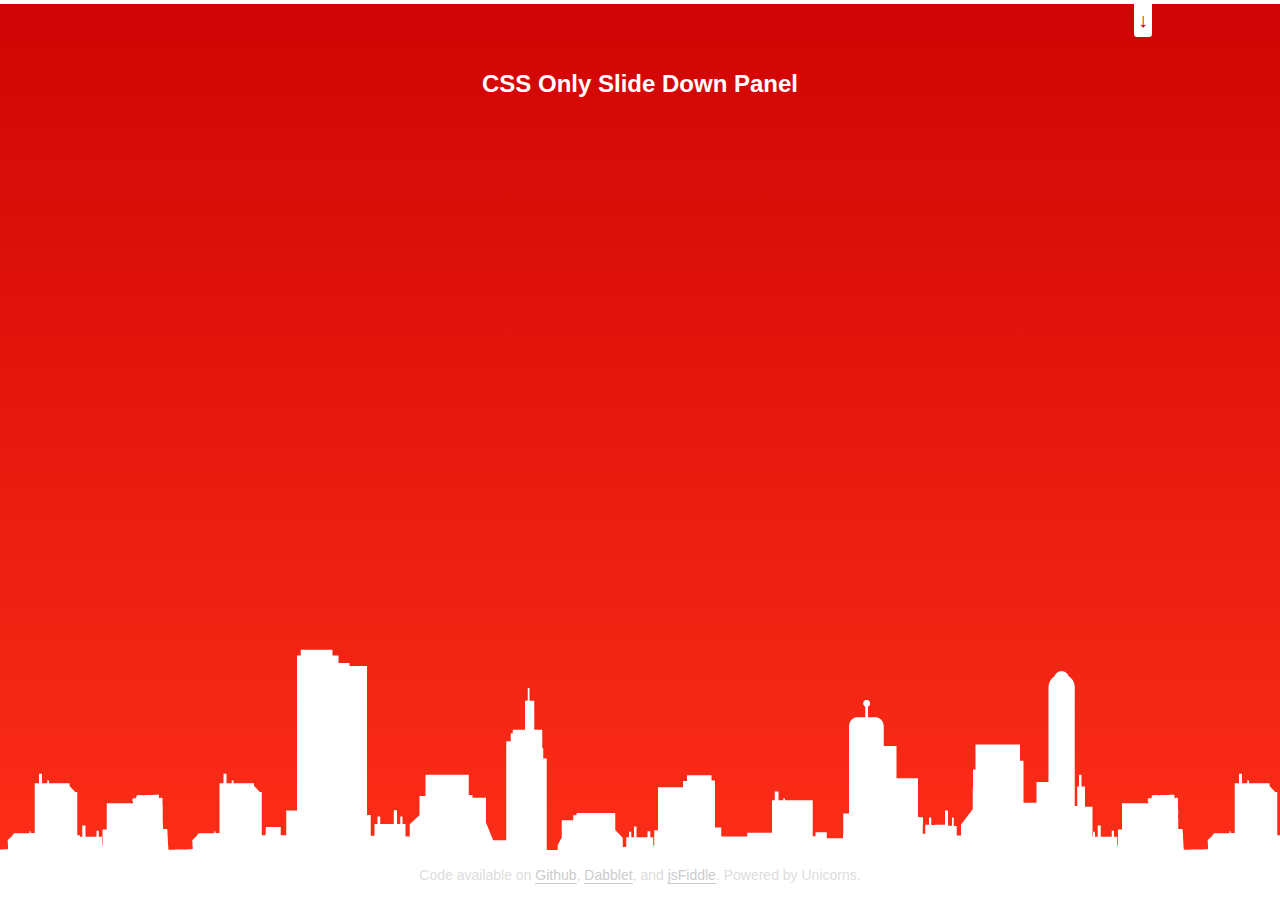
<file: index.html>
<!DOCTYPE html PUBLIC "The Chao says: You get what you give. ☯">
<html lang="en-US" itemscope itemtype="http://schema.org/Article">

<head>

  <meta charset="utf-8">
  <title>css only slide down panel</title>
  
  <meta name="viewport" content="width=device-width">
  <meta http-equiv="X-UA-Compatible" content="IE=edge,chrome=1">

  <!-- 
  ________________________________________________

      ________
     /  _____/  ____   ____   ____  
    /   \  ____/ __ \ /    \_/ __ \    
    \    \_\  \  ___/|   |  \  ___/   
     \______  /\___  >___|  /\___  >    23
            \/     \/     \/     \/     
      .____                  __   .__  .__     
      |    |    ____   ____ |  | _|  | |__| ____  
      |    |   /  _ \_/ ___\|  |/ /  | |  |/    \ 
      |    |__(  <_> )  \___|    <|  |_|  |   |  \
      |_______ \____/ \___  >__|_ \____/__|___|  /
        \/          \/     \/            \/ 

                     Nobody move. Nobody get hurt.
  ________________________________________________
  -->

  <!-- css -->
  <link href="stylesheets/css/index.css" rel="stylesheet">

  <meta name="geo.region" content="US-TX">
  <meta name="geo.placename" content="Austin">
  <meta name="geo.position" content="30.274965;-97.756794">
  <meta name="ICBM" content="30.274965, -97.756794">

  <meta itemprop="author" content="https://plus.google.com/117409987617639666884/">
  <meta itemprop="publisher" content="genelocklin">
  <meta itemprop="inLanguage" content="en-US">
  <meta itemprop="copyright" content="Nope">
  <link rel="license" href="http://creativecommons.org/publicdomain/zero/1.0/">

  <meta itemprop="name" content="css only slide down panel">
  <meta itemprop="dateCreated" content="02-22-2012">    
  <meta itemprop="datePublished" content="02-22-2012">  
  <meta itemprop="url" content="http://genelocklin.github.com/css-only-slide-down-panel">
  <meta itemprop="description" content="Awesome css only slide down panel. It's the shit.">
  <meta itemprop="keywords" content="css, html, css3, html5, accessibility, show-hide, panel, javascript, jquery, toggle, gene, locklin, genelocklin, austin, unicorns">
  
  <meta property="og:locale" content="en-US">
  <meta property="og:title" content="css only slide down panel">
  <meta property="og:url" content="http://genelocklin.github.com/css-only-slide-down-panel">
  <meta property="og:site_name" content="genelocklin.github.com">
  <meta property="og:type" content="website"> 

</head>

<body>

<input type="checkbox" id="top_share" role="button">
<label for="top_share" onclick="">
    <span>Share this shit!</span>
    <span>&#8595;</span>
    <span>&#8593;</span>
</label>                

<aside class="share">
    <ul>
        <li><a href="https://twitter.com/share" 
               class="twitter-share-button" 
               data-via="genelocklin"
               data-count="none">Tweet</a></li>
        <li><iframe src="http://genelocklin.github.com/github-buttons/github-btn.html?user=GeneLocklin&repo=css-only-slide-down-panel&type=fork"
  allowtransparency="true" frameborder="0" scrolling="0" width="53px" height="20px"></iframe></li>
        <li><div class="g-plusone" data-size="medium" data-annotation="none"></div></li>
        <li><a href="https://twitter.com/genelocklin" 
               class="twitter-follow-button" 
               data-width="133px"
               data-show-count="false">Follow @genelocklin</a></li>        
   </ul> 
</aside>

<div class="wrap"><!-- this is just here for the example -->
    <header role="banner"><h1 itemprop="headline">CSS Only Slide Down Panel</h1></header>
        <footer role="contentinfo"><p>Code available on <a href="https://github.com/GeneLocklin/css-only-slide-down-panel" class="url" itemprop="url" rel="external">Github</a>, <a href="http://dabblet.com/gist/1894819" class="url" itemprop="url" rel="external">Dabblet</a>, and <a href="http://jsfiddle.net/genelocklin/cTaHX/" class="url" itemprop="url" rel="external">jsFiddle</a>. Powered by Unicorns.</p></footer>
</div>
    
  <script>
    // twitter
    !function(d,s,id){var js,fjs=d.getElementsByTagName(s)[0];if(!d.getElementById(id)){js=d.createElement(s);js.id=id;js.src="//platform.twitter.com/widgets.js";fjs.parentNode.insertBefore(js,fjs);}}(document,"script","twitter-wjs");

    // google
    (function() {
      var po = document.createElement('script'); po.type = 'text/javascript'; po.async = true;
      po.src = 'https://apis.google.com/js/plusone.js';
      var s = document.getElementsByTagName('script')[0]; s.parentNode.insertBefore(po, s);
    })();
  </script>

</body>
</html>
</file>
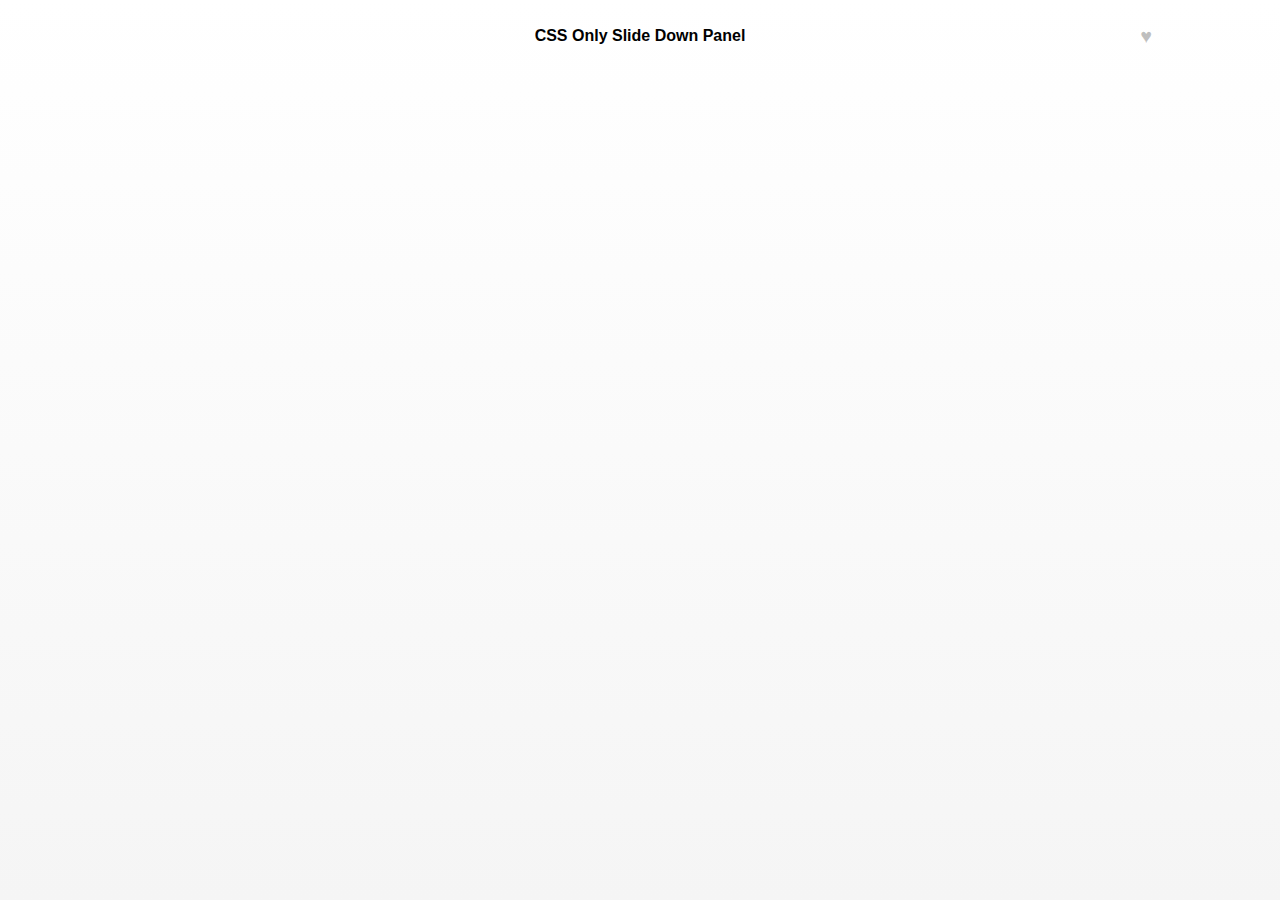
<file: hover.html>
<!DOCTYPE html PUBLIC "The Chao says: You get what you give. ☯">
<html lang="en-US" itemscope itemtype="http://schema.org/Article">

<head>

  <meta charset="utf-8">
  <title></title>
  
  <meta name="viewport" content="width=device-width">
  <meta http-equiv="X-UA-Compatible" content="IE=edge,chrome=1">

  <!-- 
  ________________________________________________

      ________
     /  _____/  ____   ____   ____  
    /   \  ____/ __ \ /    \_/ __ \    
    \    \_\  \  ___/|   |  \  ___/   
     \______  /\___  >___|  /\___  >    23
            \/     \/     \/     \/     
      .____                  __   .__  .__     
      |    |    ____   ____ |  | _|  | |__| ____  
      |    |   /  _ \_/ ___\|  |/ /  | |  |/    \ 
      |    |__(  <_> )  \___|    <|  |_|  |   |  \
      |_______ \____/ \___  >__|_ \____/__|___|  /
        \/          \/     \/            \/ 

                     Nobody move. Nobody get hurt.
  ________________________________________________
  -->

  <!-- css -->
  <link href="stylesheets/css/style.css" rel="stylesheet">

  <meta name="geo.region" content="US-TX">
  <meta name="geo.placename" content="Austin">
  <meta name="geo.position" content="30.274965;-97.756794">
  <meta name="ICBM" content="30.274965, -97.756794">

  <meta itemprop="author" content="https://plus.google.com/117409987617639666884/">
  <meta itemprop="publisher" content="genelocklin">
  <meta itemprop="inLanguage" content="en-US">
  <meta itemprop="copyright" content="Nope">
  <link rel="license" href="http://creativecommons.org/publicdomain/zero/1.0/">

  <meta itemprop="name" content="css only slide down panel">
  <meta itemprop="dateCreated" content="02-22-2012">    
  <meta itemprop="datePublished" content="02-22-2012">  
  <meta itemprop="url" content="https://github.com/GeneLocklin/css-only-slide-down-panel">
  <meta itemprop="description" content="Awesome css only slide down panel. It's the shit.">
  <meta itemprop="keywords" content="css, html, css3, html5, accessibility, show-hide, panel, javascript, jquery, toggle, gene, locklin, genelocklin, austin, unicorns">
  
  <meta property="og:locale" content="en-US">
  <meta property="og:title" content="css only slide down panel">
  <meta property="og:url" content="https://github.com/GeneLocklin/css-only-slide-down-panel">
  <meta property="og:site_name" content="genelocklin.github.com">
  <meta property="og:type" content="website"> 
  
</head>

<body>

<input type="checkbox" id="top_share" role="button">
<label for="top_share" onclick="">
    <span>Share this shit!</span>
    <span>&#9829;</span>
    <span>&#8593;</span>
</label>                

<aside class="share">
    <ul>
        <li><a href="https://twitter.com/share" 
               class="twitter-share-button" 
               data-via="genelocklin"
               data-count="none">Tweet</a></li>
        <li><iframe src="http://genelocklin.github.com/github-buttons/github-btn.html?user=GeneLocklin&repo=css-only-slide-down-panel&type=fork"
  allowtransparency="true" frameborder="0" scrolling="0" width="53px" height="20px"></iframe></li>
        <li><div class="g-plusone" data-size="medium" data-annotation="none"></div></li>
        <li><a href="https://twitter.com/genelocklin" 
               class="twitter-follow-button" 
               data-width="133px"
               data-show-count="false">Follow @genelocklin</a></li>        
   </ul> 
</aside>

<div class="wrap">
    <header role="banner"><h1 itemprop="headline">CSS Only Slide Down Panel<h1></header>
</div>
    
  <script>
    // twitter
    !function(d,s,id){var js,fjs=d.getElementsByTagName(s)[0];if(!d.getElementById(id)){js=d.createElement(s);js.id=id;js.src="//platform.twitter.com/widgets.js";fjs.parentNode.insertBefore(js,fjs);}}(document,"script","twitter-wjs");

    // google
    (function() {
      var po = document.createElement('script'); po.type = 'text/javascript'; po.async = true;
      po.src = 'https://apis.google.com/js/plusone.js';
      var s = document.getElementsByTagName('script')[0]; s.parentNode.insertBefore(po, s);
    })();
  </script>

</body>
</html>
</file>
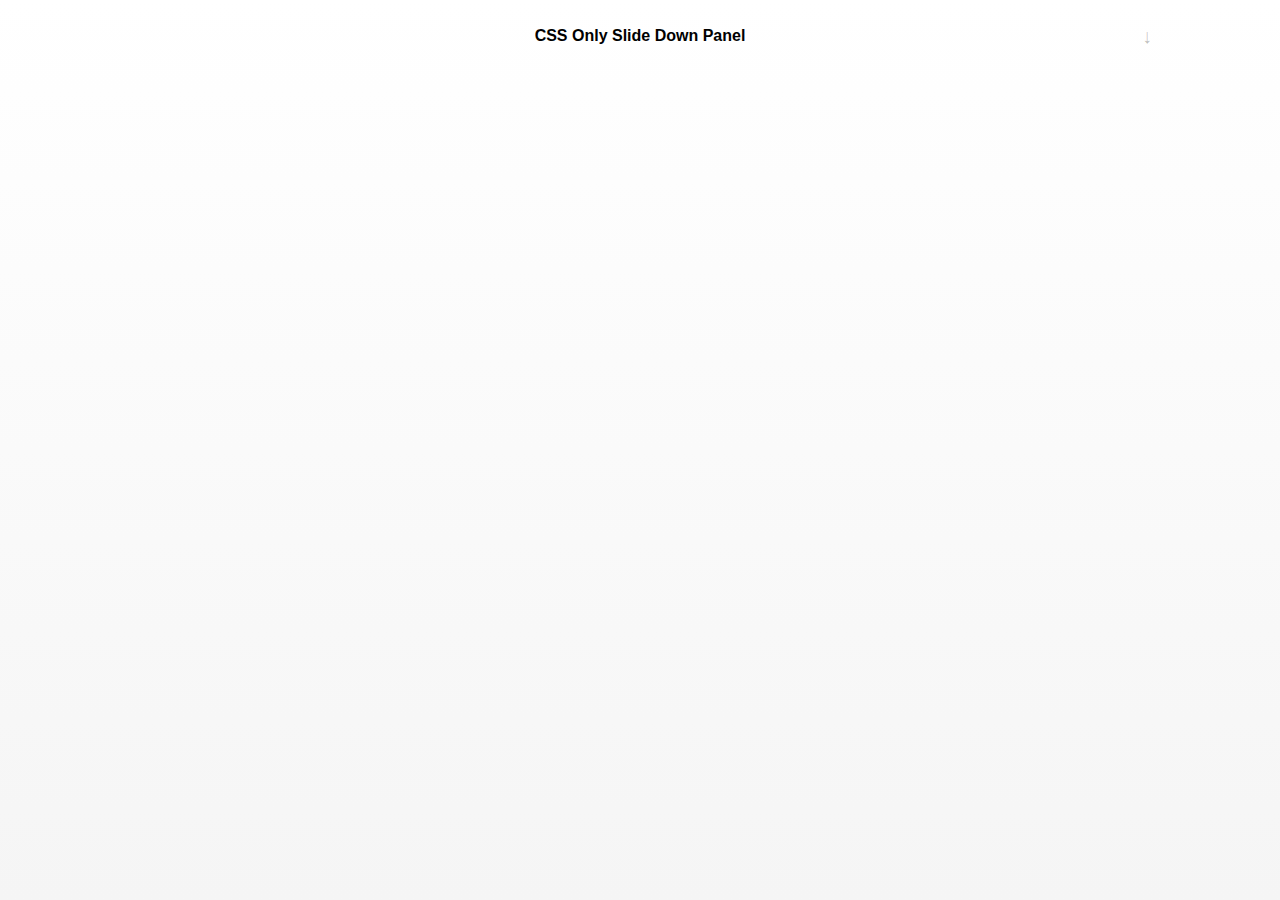
<file: simple.html>
<!DOCTYPE html PUBLIC "The Chao says: You get what you give. ☯">
<html lang="en-US" itemscope itemtype="http://schema.org/Article">

<head>

  <meta charset="utf-8">
  <title></title>
  
  <meta name="viewport" content="width=device-width">
  <meta http-equiv="X-UA-Compatible" content="IE=edge,chrome=1">

  <!-- 
  ________________________________________________

      ________
     /  _____/  ____   ____   ____  
    /   \  ____/ __ \ /    \_/ __ \    
    \    \_\  \  ___/|   |  \  ___/   
     \______  /\___  >___|  /\___  >    23
            \/     \/     \/     \/     
      .____                  __   .__  .__     
      |    |    ____   ____ |  | _|  | |__| ____  
      |    |   /  _ \_/ ___\|  |/ /  | |  |/    \ 
      |    |__(  <_> )  \___|    <|  |_|  |   |  \
      |_______ \____/ \___  >__|_ \____/__|___|  /
        \/          \/     \/            \/ 

                     Nobody move. Nobody get hurt.
  ________________________________________________
  -->

  <!-- css -->
  <link href="stylesheets/css/simple.css" rel="stylesheet">

  <meta name="geo.region" content="US-TX">
  <meta name="geo.placename" content="Austin">
  <meta name="geo.position" content="30.274965;-97.756794">
  <meta name="ICBM" content="30.274965, -97.756794">

  <meta itemprop="author" content="https://plus.google.com/117409987617639666884/">
  <meta itemprop="publisher" content="genelocklin">
  <meta itemprop="inLanguage" content="en-US">
  <meta itemprop="copyright" content="Nope">
  <link rel="license" href="http://creativecommons.org/publicdomain/zero/1.0/">

  <meta itemprop="name" content="css only slide down panel">
  <meta itemprop="dateCreated" content="02-22-2012">    
  <meta itemprop="datePublished" content="02-22-2012">  
  <meta itemprop="url" content="http://genelocklin.github.com/css-only-slide-down-panel">
  <meta itemprop="description" content="Awesome css only slide down panel. It's the shit.">
  <meta itemprop="keywords" content="css, html, css3, html5, accessibility, show-hide, panel, javascript, jquery, toggle, gene, locklin, genelocklin, austin, unicorns">
  
  <meta property="og:locale" content="en-US">
  <meta property="og:title" content="css only slide down panel">
  <meta property="og:url" content="http://genelocklin.github.com/css-only-slide-down-panel">
  <meta property="og:site_name" content="genelocklin.github.com">
  <meta property="og:type" content="website"> 

</head>

<body>

<input type="checkbox" id="top_share" role="button">
<label for="top_share" onclick="">
    <span>Share this shit!</span>
    <span>&#8595;</span>
    <span>&#8593;</span>
</label>                

<aside class="share">
    <ul>
        <li><a href="https://twitter.com/share" 
               class="twitter-share-button" 
               data-via="genelocklin"
               data-count="none">Tweet</a></li>
        <li><iframe src="http://genelocklin.github.com/github-buttons/github-btn.html?user=GeneLocklin&repo=css-only-slide-down-panel&type=fork"
  allowtransparency="true" frameborder="0" scrolling="0" width="53px" height="20px"></iframe></li>
        <li><div class="g-plusone" data-size="medium" data-annotation="none"></div></li>
        <li><a href="https://twitter.com/genelocklin" 
               class="twitter-follow-button" 
               data-width="133px"
               data-show-count="false">Follow @genelocklin</a></li>        
   </ul> 
</aside>

<div class="wrap"><!-- this is just here for the example -->
    <header role="banner"><h1 itemprop="headline">CSS Only Slide Down Panel</h1></header>
</div>
    
  <script>
    // twitter
    !function(d,s,id){var js,fjs=d.getElementsByTagName(s)[0];if(!d.getElementById(id)){js=d.createElement(s);js.id=id;js.src="//platform.twitter.com/widgets.js";fjs.parentNode.insertBefore(js,fjs);}}(document,"script","twitter-wjs");

    // google
    (function() {
      var po = document.createElement('script'); po.type = 'text/javascript'; po.async = true;
      po.src = 'https://apis.google.com/js/plusone.js';
      var s = document.getElementsByTagName('script')[0]; s.parentNode.insertBefore(po, s);
    })();
  </script>

</body>
</html>
</file>
<file: stylesheets/css/index.css>
/*- Reset ----------------------------------------------------*/
* {
  margin: 0;
  padding: 0;
  -webkit-box-sizing: border-box;
  -moz-box-sizing: border-box;
  -ms-box-sizing: border-box;
  box-sizing: border-box; }

article, aside, details, figcaption, figure, footer, header, hgroup, menu, nav, section {
  display: block; }

/* Base Type 
-----------------------------------------------------*/
html {
  font-size: 100%; }

body {
  font-size: 100%;
  line-height: 1.5em;
  line-height: 1.5rem;
  font-family: sans-serif; }

::selection {
  color: #cf0404;
  background: white;
  text-shadow: none; }

::-moz-selection {
  color: #cf0404;
  background: white;
  text-shadow: none; }

/* Share Links 
-----------------------------------------------------*/
/*- Aside ----------*/
.share {
  background: #fff;
  -webkit-transition: .125s linear all;
  -moz-transition: .125s linear all;
  -ms-transition: .125s linear all;
  -o-transition: .125s linear all;
  transition: .125s linear all;
  position: absolute;
  /* to leave white border, otherwise, 72px */
  top: -68px;
  top: -4.25rem;
  width: 100%;
  padding-left: 5%;
  padding-right: 5%;
  padding-top: 26px;
  padding-top: 1.625rem;
  padding-bottom: 26px;
  padding-bottom: 1.625rem;
  margin: auto; }
  .share ul li {
    height: 20px;
    display: block;
    float: left;
    margin-left: 2%; }
    .share ul li:first-of-type {
      margin-left: 0; }
    .share ul li:last-of-type {
      float: right; }

/*- Checkbox ----------*/
#top_share {
  position: absolute !important;
  clip: rect(1px 1px 1px 1px);
  clip: rect(1px, 1px, 1px, 1px);
  padding: 0 !important;
  border: 0 !important;
  height: 1px !important;
  width: 1px !important;
  overflow: hidden !important; }

/*- Label ----------*/
[for="top_share"] {
  cursor: pointer;
  -webkit-transition: .125s linear all;
  -moz-transition: .125s linear all;
  -ms-transition: .125s linear all;
  -o-transition: .125s linear all;
  transition: .125s linear all;
  position: absolute;
  right: 10%;
  top: 8px;
  top: 0.5rem; }
  [for="top_share"] span {
    -webkit-transition: .125s linear all;
    -moz-transition: .125s linear all;
    -ms-transition: .125s linear all;
    -o-transition: .125s linear all;
    transition: .125s linear all; }
    [for="top_share"] span:nth-of-type(1) {
      position: absolute !important;
      clip: rect(1px 1px 1px 1px);
      clip: rect(1px, 1px, 1px, 1px);
      padding: 0 !important;
      border: 0 !important;
      height: 1px !important;
      width: 1px !important;
      overflow: hidden !important; }
    [for="top_share"] span:nth-of-type(2) {
      font-size: 125%;
      color: #cf0404;
      background: #fff;
      padding: 6px 4px;
      padding:  0.375rem 0.25rem;
      border-radius: 0 0 3px 3px; }
    [for="top_share"] span:nth-of-type(3) {
      display: none;
      visibility: hidden; }
    [for="top_share"] span:hover {
      color: black; }

#top_share:checked ~ .share {
  top: 0px;
  top: 0rem; }
#top_share:checked ~ [for="top_share"] {
  opacity: 1;
  top: 70px;
  top: 4.375rem; }
  #top_share:checked ~ [for="top_share"] span:nth-of-type(2) {
    display: none;
    visibility: hidden; }
  #top_share:checked ~ [for="top_share"] span:nth-of-type(3) {
    font-size: 125%;
    color: rgba(0, 0, 0, 0.25);
    display: block;
    visibility: visible;
    color: #cf0404;
    background: #fff;
    padding: 6px 4px;
    padding:  0.375rem 0.25rem;
    border-radius: 0 0 3px 3px; }
  #top_share:checked ~ [for="top_share"] span:hover {
    color: black; }

/*- Media Queries ----------*/
@media screen and (max-width: 380px) {
  .share ul li:nth-of-type(2), .share ul li:nth-of-type(3) {
    /* this is just me being lazy, using rems, we can easily calculate space needed to keep this stuff */
    display: none;
    visibility: hidden; } }
/* unrelated styles */
html {
  background: #cf0404 url(../../img/city.png);
  background: url(../../img/city.png), -moz-linear-gradient(top, #cf0404 0%, #ff3019 100%);
  background: url(../../img/city.png), -webkit-gradient(linear, left top, left bottom, color-stop(0%, #cf0404), color-stop(100%, #ff3019));
  background: url(../../img/city.png), -webkit-linear-gradient(top, #cf0404 0%, #ff3019 100%);
  background: url(../../img/city.png), -o-linear-gradient(top, #cf0404 0%, #ff3019 100%);
  background: url(../../img/city.png), -ms-linear-gradient(top, #cf0404 0%, #ff3019 100%);
  background: url(../../img/city.png), linear-gradient(top, #cf0404 0%, #ff3019 100%);
  background-attachment: fixed;
  background-position: 100% 98%, 0 0;
  background-repeat: repeat-x; }

header {
  text-align: center; }
  header h1 {
    font-size: 24px;
    font-size: 1.5rem;
    color: #fff; }

.wrap {
  width: 90%;
  margin-left: auto;
  margin-right: auto;
  margin-top: 72px;
  margin-top: 4.5rem;
  -webkit-transition: .125s linear all;
  -moz-transition: .125s linear all;
  -ms-transition: .125s linear all;
  -o-transition: .125s linear all;
  transition: .125s linear all; }
  #top_share:checked ~ .wrap {
    margin-top: 112px;
    margin-top: 7rem; }

footer {
  width: 100%;
  padding: 1% 5%;
  background: #fff;
  text-align: center;
  position: absolute;
  bottom: 0px;
  bottom: 0rem;
  left: 0px;
  left: 0rem; }
  footer p {
    font-size: 87.5%;
    color: #ddd; }
  footer a {
    text-decoration: none;
    color: #ccc;
    border-bottom: 1px solid; }
    footer a:hover {
      color: #aaa; }

@media screen and (max-width: 380px) {
  header h1 {
    font-size: 16px;
    font-size: 1rem; }

  footer p {
    font-size: 65%; } }
</file>
<file: stylesheets/css/style.css>
/*- Reset ----------------------------------------------------*/
* {
  margin: 0;
  padding: 0;
  -webkit-box-sizing: border-box;
  -moz-box-sizing: border-box;
  -ms-box-sizing: border-box;
  box-sizing: border-box; }

article, aside, details, figcaption, figure, footer, header, hgroup, menu, nav, section {
  display: block; }

/* Base Type 
-----------------------------------------------------*/
html {
  font-size: 100%; }

body {
  font-size: 100%;
  line-height: 1.5em;
  line-height: 1.5rem;
  font-family: sans-serif; }

/* Share Links 
-----------------------------------------------------*/
/*- Aside ----------*/
.share {
  box-shadow: 0 1px rgba(0, 0, 0, 0.1);
  -webkit-transition: .125s linear all;
  -moz-transition: .125s linear all;
  -ms-transition: .125s linear all;
  -o-transition: .125s linear all;
  transition: .125s linear all;
  position: absolute;
  top: -120px;
  top: -7.5rem;
  width: 90%;
  padding-left: 5%;
  padding-right: 5%;
  padding-top: 26px;
  padding-top: 1.625rem;
  padding-bottom: 26px;
  padding-bottom: 1.625rem;
  left: 5%;
  margin: auto; }
  .share ul li {
    height: 20px;
    display: block;
    float: left;
    margin-left: 2%; }
    .share ul li:first-of-type {
      margin-left: 0; }
    .share ul li:last-of-type {
      float: right; }

/*- Checkbox ----------*/
#top_share {
  position: absolute !important;
  clip: rect(1px 1px 1px 1px);
  clip: rect(1px, 1px, 1px, 1px);
  padding: 0 !important;
  border: 0 !important;
  height: 1px !important;
  width: 1px !important;
  overflow: hidden !important; }

/*- Label ----------*/
[for="top_share"] {
  cursor: pointer;
  -webkit-transition: .125s linear all;
  -moz-transition: .125s linear all;
  -ms-transition: .125s linear all;
  -o-transition: .125s linear all;
  transition: .125s linear all;
  position: absolute;
  right: 10%;
  top: 24px;
  top: 1.5rem; }
  [for="top_share"] span {
    -webkit-transition: .125s linear all;
    -moz-transition: .125s linear all;
    -ms-transition: .125s linear all;
    -o-transition: .125s linear all;
    transition: .125s linear all; }
    [for="top_share"] span:nth-of-type(1) {
      position: absolute !important;
      clip: rect(1px 1px 1px 1px);
      clip: rect(1px, 1px, 1px, 1px);
      padding: 0 !important;
      border: 0 !important;
      height: 1px !important;
      width: 1px !important;
      overflow: hidden !important; }
    [for="top_share"] span:nth-of-type(2) {
      font-size: 125%;
      color: rgba(0, 0, 0, 0.25); }
    [for="top_share"] span:nth-of-type(3) {
      display: none;
      visibility: hidden; }
    [for="top_share"] span:hover {
      color: red; }

#top_share:checked ~ .share {
  top: 0px;
  top: 0rem; }
#top_share:checked ~ [for="top_share"] {
  opacity: 1;
  top: 114px;
  top: 7.125rem; }
  #top_share:checked ~ [for="top_share"] span:nth-of-type(2) {
    display: none;
    visibility: hidden; }
  #top_share:checked ~ [for="top_share"] span:nth-of-type(3) {
    font-size: 125%;
    color: rgba(0, 0, 0, 0.25);
    display: block;
    visibility: visible; }
  #top_share:checked ~ [for="top_share"] span:hover {
    color: red; }

/*- Media Queries ----------*/
@media screen and (max-width: 380px) {
  .share ul li:last-of-type {
    display: block;
    float: left; } }
/* unrelated styles */
html {
  background: white;
  background: -moz-linear-gradient(top, white 0%, #f5f5f5 100%);
  background: -webkit-gradient(linear, left top, left bottom, color-stop(0%, white), color-stop(100%, #f5f5f5));
  background: -webkit-linear-gradient(top, white 0%, #f5f5f5 100%);
  background: -o-linear-gradient(top, white 0%, #f5f5f5 100%);
  background: -ms-linear-gradient(top, white 0%, #f5f5f5 100%);
  background: linear-gradient(top, #ffffff 0%, #f5f5f5 100%);
  background-attachment: fixed; }

header {
  text-align: center; }
  header h1 {
    font-size: 16px;
    font-size: 1rem; }

.wrap {
  width: 90%;
  margin-left: auto;
  margin-right: auto;
  margin-top: 24px;
  margin-top: 1.5rem;
  -webkit-transition: .125s linear all;
  -moz-transition: .125s linear all;
  -ms-transition: .125s linear all;
  -o-transition: .125s linear all;
  transition: .125s linear all; }
  #top_share:checked ~ .wrap {
    margin-top: 112px;
    margin-top: 7rem; }

@media screen and (max-width: 380px) {
  .wrap {
    text-align: left; } }
</file>
<file: stylesheets/css/simple.css>
/*- Reset ----------------------------------------------------*/
* {
  margin: 0;
  padding: 0;
  -webkit-box-sizing: border-box;
  -moz-box-sizing: border-box;
  -ms-box-sizing: border-box;
  box-sizing: border-box; }

article, aside, details, figcaption, figure, footer, header, hgroup, menu, nav, section {
  display: block; }

/* Base Type 
-----------------------------------------------------*/
html {
  font-size: 100%; }

body {
  font-size: 100%;
  line-height: 1.5em;
  line-height: 1.5rem;
  font-family: sans-serif; }

/* Share Links 
-----------------------------------------------------*/
/*- Aside ----------*/
.share {
  box-shadow: 0 1px rgba(0, 0, 0, 0.1);
  -webkit-transition: .125s linear all;
  -moz-transition: .125s linear all;
  -ms-transition: .125s linear all;
  -o-transition: .125s linear all;
  transition: .125s linear all;
  position: absolute;
  top: -120px;
  top: -7.5rem;
  width: 90%;
  padding-left: 5%;
  padding-right: 5%;
  padding-top: 26px;
  padding-top: 1.625rem;
  padding-bottom: 26px;
  padding-bottom: 1.625rem;
  left: 5%;
  margin: auto; }
  .share ul li {
    height: 20px;
    display: block;
    float: left;
    margin-left: 2%; }
    .share ul li:first-of-type {
      margin-left: 0; }
    .share ul li:last-of-type {
      float: right; }

/*- Checkbox ----------*/
#top_share {
  position: absolute !important;
  clip: rect(1px 1px 1px 1px);
  clip: rect(1px, 1px, 1px, 1px);
  padding: 0 !important;
  border: 0 !important;
  height: 1px !important;
  width: 1px !important;
  overflow: hidden !important; }

/*- Label ----------*/
[for="top_share"] {
  cursor: pointer;
  -webkit-transition: .125s linear all;
  -moz-transition: .125s linear all;
  -ms-transition: .125s linear all;
  -o-transition: .125s linear all;
  transition: .125s linear all;
  position: absolute;
  right: 10%;
  top: 24px;
  top: 1.5rem; }
  [for="top_share"] span {
    -webkit-transition: .125s linear all;
    -moz-transition: .125s linear all;
    -ms-transition: .125s linear all;
    -o-transition: .125s linear all;
    transition: .125s linear all; }
    [for="top_share"] span:nth-of-type(1) {
      position: absolute !important;
      clip: rect(1px 1px 1px 1px);
      clip: rect(1px, 1px, 1px, 1px);
      padding: 0 !important;
      border: 0 !important;
      height: 1px !important;
      width: 1px !important;
      overflow: hidden !important; }
    [for="top_share"] span:nth-of-type(2) {
      font-size: 125%;
      color: rgba(0, 0, 0, 0.25); }
    [for="top_share"] span:nth-of-type(3) {
      display: none;
      visibility: hidden; }
    [for="top_share"] span:hover {
      color: red; }

#top_share:checked ~ .share {
  top: 0px;
  top: 0rem; }
#top_share:checked ~ [for="top_share"] {
  opacity: 1;
  top: 114px;
  top: 7.125rem; }
  #top_share:checked ~ [for="top_share"] span:nth-of-type(2) {
    display: none;
    visibility: hidden; }
  #top_share:checked ~ [for="top_share"] span:nth-of-type(3) {
    font-size: 125%;
    color: rgba(0, 0, 0, 0.25);
    display: block;
    visibility: visible; }
  #top_share:checked ~ [for="top_share"] span:hover {
    color: red; }

/*- Media Queries ----------*/
@media screen and (max-width: 380px) {
  .share ul li:last-of-type {
    display: block;
    float: left; } }
/* unrelated styles */
html {
  background: white;
  background: -moz-linear-gradient(top, white 0%, #f5f5f5 100%);
  background: -webkit-gradient(linear, left top, left bottom, color-stop(0%, white), color-stop(100%, #f5f5f5));
  background: -webkit-linear-gradient(top, white 0%, #f5f5f5 100%);
  background: -o-linear-gradient(top, white 0%, #f5f5f5 100%);
  background: -ms-linear-gradient(top, white 0%, #f5f5f5 100%);
  background: linear-gradient(top, #ffffff 0%, #f5f5f5 100%);
  background-attachment: fixed; }

header {
  text-align: center; }
  header h1 {
    font-size: 16px;
    font-size: 1rem; }

.wrap {
  width: 90%;
  margin-left: auto;
  margin-right: auto;
  margin-top: 24px;
  margin-top: 1.5rem;
  -webkit-transition: .125s linear all;
  -moz-transition: .125s linear all;
  -ms-transition: .125s linear all;
  -o-transition: .125s linear all;
  transition: .125s linear all; }
  #top_share:checked ~ .wrap {
    margin-top: 112px;
    margin-top: 7rem; }

@media screen and (max-width: 380px) {
  .wrap {
    text-align: left; } }
</file>
